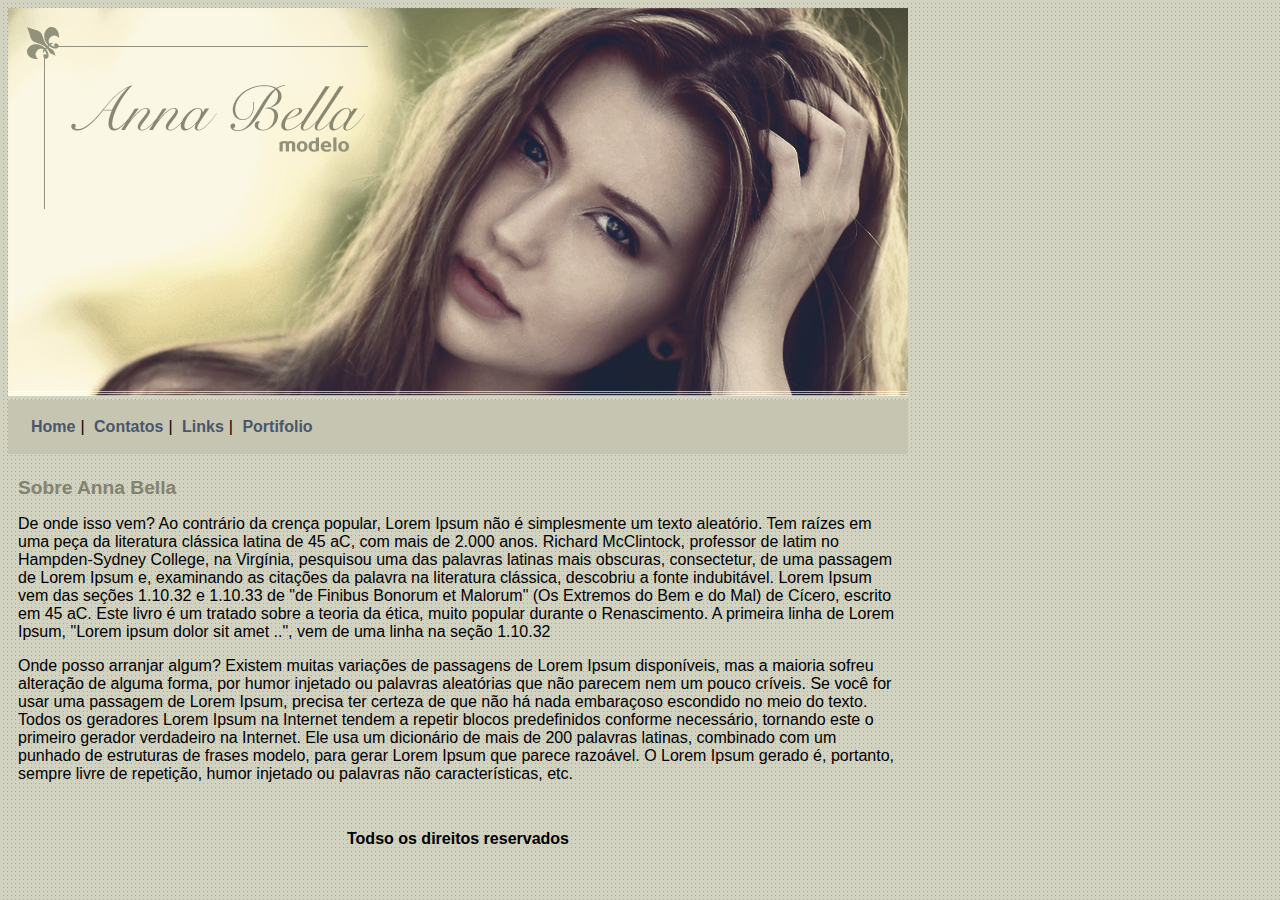
<file: index.html>
<!DOCTYPE html>
    <html lang="pt-br">
    <head>
        <meta charset="UTF-8">
        <meta name="viewport" content="width=device-width, initial-scale=1.0">
        <link rel="stylesheet" href="style.css">
        <title>Home</title>
    </head>
    <body>
        <div id="principal">
            <img src="img/capa.png" >
            <div id="menu">
                <a href="index.html">Home</a>|
                <a href="contatos.html">Contatos</a>|
                <a href="links.html">Links</a>|
                <a href="portifolio.html">Portifolio</a>
            </div>
            <div id="conteudo"><!-- começo conteudo-->
                <h1>Sobre Anna Bella</h1>
                        <p>
                            De onde isso vem?
            Ao contrário da crença popular, Lorem Ipsum não é simplesmente um texto aleatório. Tem raízes em uma peça da literatura clássica latina de 45 aC, com mais de 2.000 anos. Richard McClintock, professor de latim no Hampden-Sydney College, na Virgínia, pesquisou uma das palavras latinas mais obscuras, consectetur, de uma passagem de Lorem Ipsum e, examinando as citações da palavra na literatura clássica, descobriu a fonte indubitável. Lorem Ipsum vem das seções 1.10.32 e 1.10.33 de "de Finibus Bonorum et Malorum" (Os Extremos do Bem e do Mal) de Cícero, escrito em 45 aC. Este livro é um tratado sobre a teoria da ética, muito popular durante o Renascimento. A primeira linha de Lorem Ipsum, "Lorem ipsum dolor sit amet ..", vem de uma linha na seção 1.10.32
                        </p>
                        <p>
                            Onde posso arranjar algum?
Existem muitas variações de passagens de Lorem Ipsum disponíveis, mas a maioria sofreu alteração de alguma forma, por humor injetado ou palavras aleatórias que não parecem nem um pouco críveis. Se você for usar uma passagem de Lorem Ipsum, precisa ter certeza de que não há nada embaraçoso escondido no meio do texto. Todos os geradores Lorem Ipsum na Internet tendem a repetir blocos predefinidos conforme necessário, tornando este o primeiro gerador verdadeiro na Internet. Ele usa um dicionário de mais de 200 palavras latinas, combinado com um punhado de estruturas de frases modelo, para gerar Lorem Ipsum que parece razoável. O Lorem Ipsum gerado é, portanto, sempre livre de repetição, humor injetado ou palavras não características, etc.
                        </p>


            </div><!-- fim conteudo-->
            <div id="rodape">
                <h4 class="centralizar">Todso os direitos reservados</h4>
            </div>
        </div>
    </body>
    </html>
</file>
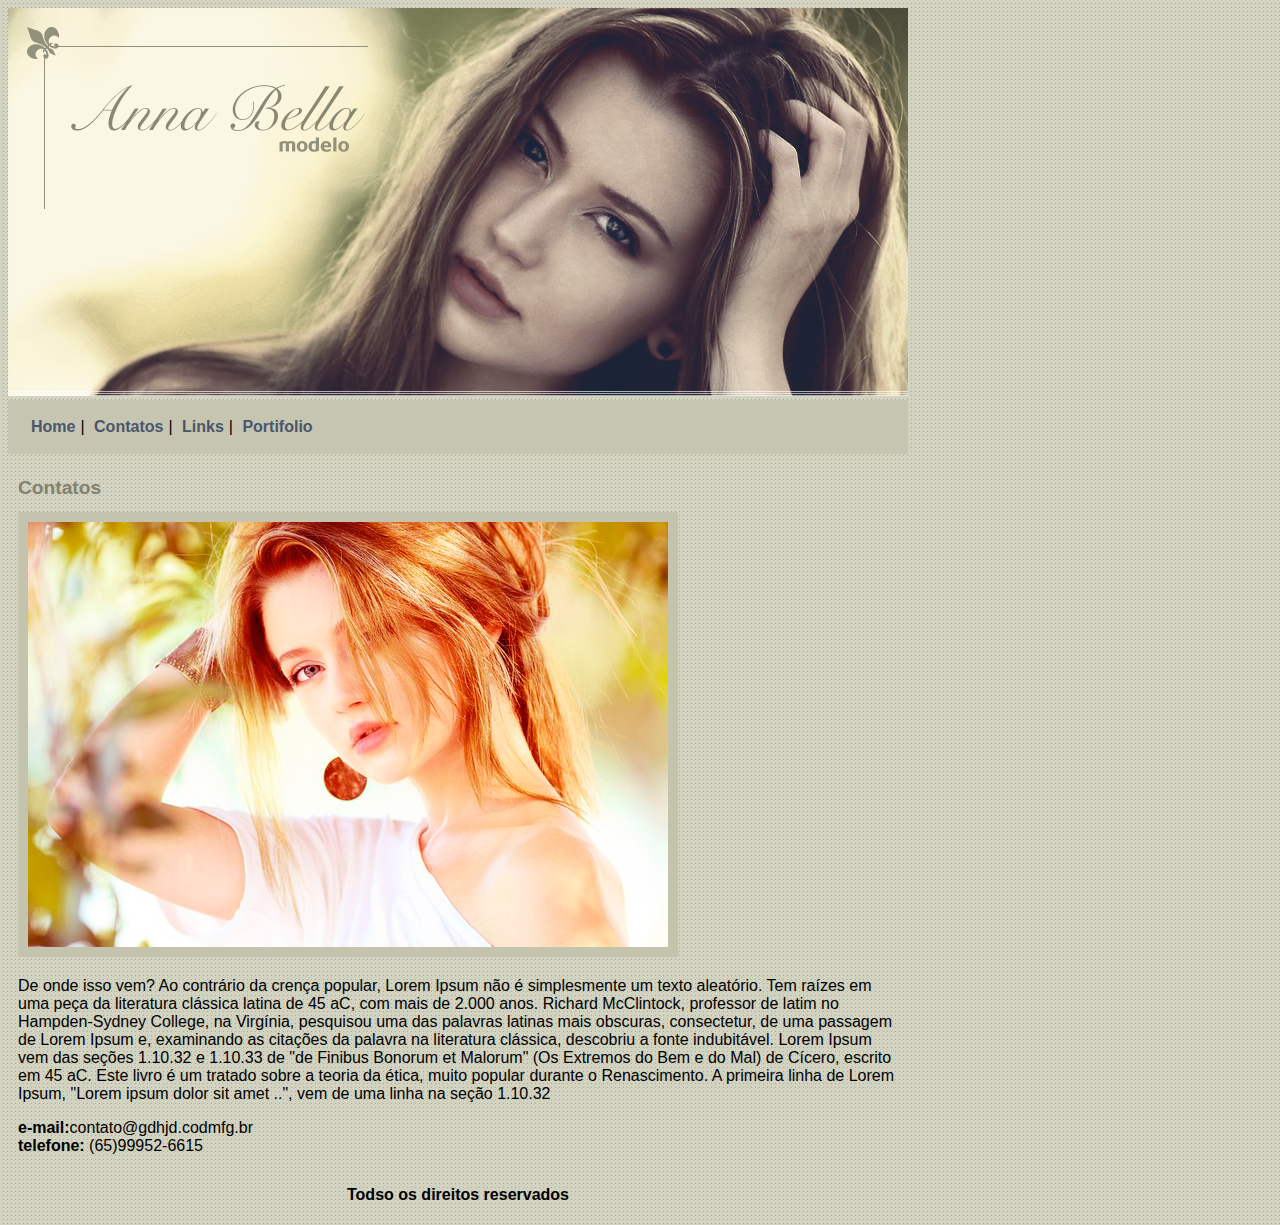
<file: contatos.html>
<!DOCTYPE html>
<html lang="pt-br">
<head>
    <meta charset="UTF-8">
    <meta name="viewport" content="width=device-width, initial-scale=1.0">
    <link rel="stylesheet" href="style.css">
    <title>Contatos</title>
</head>
<body>
    <div id="principal">
        <img src="img/capa.png" >
        <div id="menu">
            <a href="index.html">Home</a>|
            <a href="contatos.html">Contatos</a>|
            <a href="links.html">Links</a>|
            <a href="portifolio.html">Portifolio</a>
        </div>
        <div id="conteudo"><!-- começo conteudo-->
            <h1>Contatos</h1>
            <img src="/img/foto3.png" class="img-campanha">
                    <p>
                        De onde isso vem?
        Ao contrário da crença popular, Lorem Ipsum não é simplesmente um texto aleatório. Tem raízes em uma peça da literatura clássica latina de 45 aC, com mais de 2.000 anos. Richard McClintock, professor de latim no Hampden-Sydney College, na Virgínia, pesquisou uma das palavras latinas mais obscuras, consectetur, de uma passagem de Lorem Ipsum e, examinando as citações da palavra na literatura clássica, descobriu a fonte indubitável. Lorem Ipsum vem das seções 1.10.32 e 1.10.33 de "de Finibus Bonorum et Malorum" (Os Extremos do Bem e do Mal) de Cícero, escrito em 45 aC. Este livro é um tratado sobre a teoria da ética, muito popular durante o Renascimento. A primeira linha de Lorem Ipsum, "Lorem ipsum dolor sit amet ..", vem de uma linha na seção 1.10.32
                    </p>
                    <div>
                      <strong>e-mail:</strong>contato@gdhjd.codmfg.br <br>
                       <strong>telefone:</strong> (65)99952-6615
                    </div>
                
        </div><!-- fim conteudo-->
        <div id="rodape">
            <h4 class="centralizar">Todso os direitos reservados</h4>
        </div>
    </div>
</body>
</html>
</file>
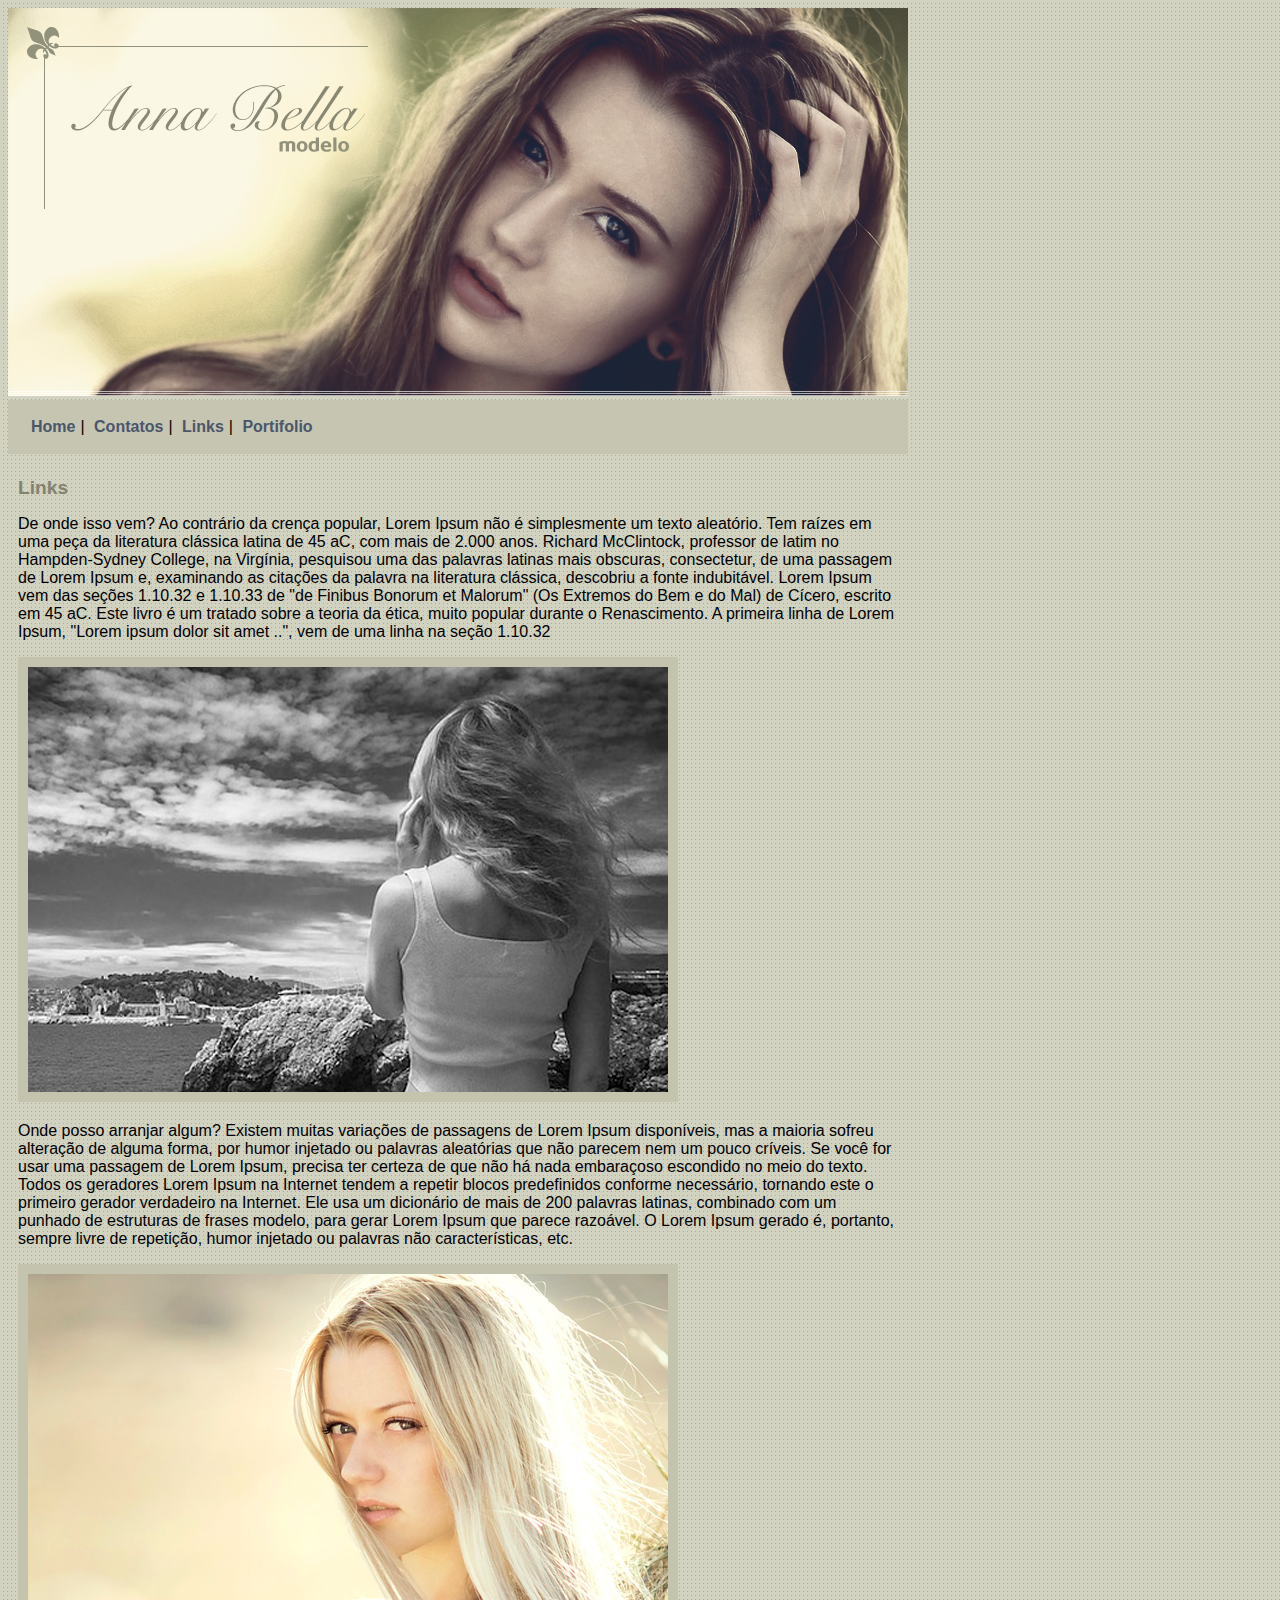
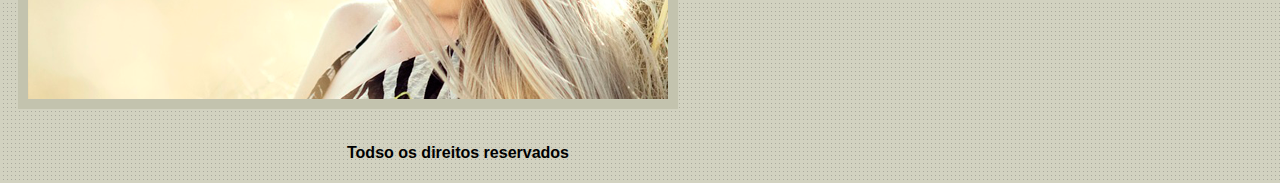
<file: links.html>
<!DOCTYPE html>
<html lang="pt-br">
<head>
    <meta charset="UTF-8">
    <meta name="viewport" content="width=device-width, initial-scale=1.0">
    <link rel="stylesheet" href="style.css">
    <title>Links</title>
</head>
<body>
    <div id="principal">
        <img src="img/capa.png" >
        <div id="menu">
            <a href="index.html">Home</a>|
            <a href="contatos.html">Contatos</a>|
            <a href="links.html">Links</a>|
            <a href="portifolio.html">Portifolio</a>
        </div>
        <div id="conteudo"><!-- começo conteudo-->
            <h1>Links</h1>
                    <p>
                        De onde isso vem?
        Ao contrário da crença popular, Lorem Ipsum não é simplesmente um texto aleatório. Tem raízes em uma peça da literatura clássica latina de 45 aC, com mais de 2.000 anos. Richard McClintock, professor de latim no Hampden-Sydney College, na Virgínia, pesquisou uma das palavras latinas mais obscuras, consectetur, de uma passagem de Lorem Ipsum e, examinando as citações da palavra na literatura clássica, descobriu a fonte indubitável. Lorem Ipsum vem das seções 1.10.32 e 1.10.33 de "de Finibus Bonorum et Malorum" (Os Extremos do Bem e do Mal) de Cícero, escrito em 45 aC. Este livro é um tratado sobre a teoria da ética, muito popular durante o Renascimento. A primeira linha de Lorem Ipsum, "Lorem ipsum dolor sit amet ..", vem de uma linha na seção 1.10.32
                    </p>
                    <img src="/img/foto1.png" class="img-campanha">
                    <p>
                        Onde posso arranjar algum?
Existem muitas variações de passagens de Lorem Ipsum disponíveis, mas a maioria sofreu alteração de alguma forma, por humor injetado ou palavras aleatórias que não parecem nem um pouco críveis. Se você for usar uma passagem de Lorem Ipsum, precisa ter certeza de que não há nada embaraçoso escondido no meio do texto. Todos os geradores Lorem Ipsum na Internet tendem a repetir blocos predefinidos conforme necessário, tornando este o primeiro gerador verdadeiro na Internet. Ele usa um dicionário de mais de 200 palavras latinas, combinado com um punhado de estruturas de frases modelo, para gerar Lorem Ipsum que parece razoável. O Lorem Ipsum gerado é, portanto, sempre livre de repetição, humor injetado ou palavras não características, etc.
                    </p>
                    <img src="/img/foto2.png" class="img-campanha">


        </div><!-- fim conteudo-->
        <div id="rodape">
            <h4 class="centralizar">Todso os direitos reservados</h4>
        </div>
    </div>
</body>
</html>
</file>
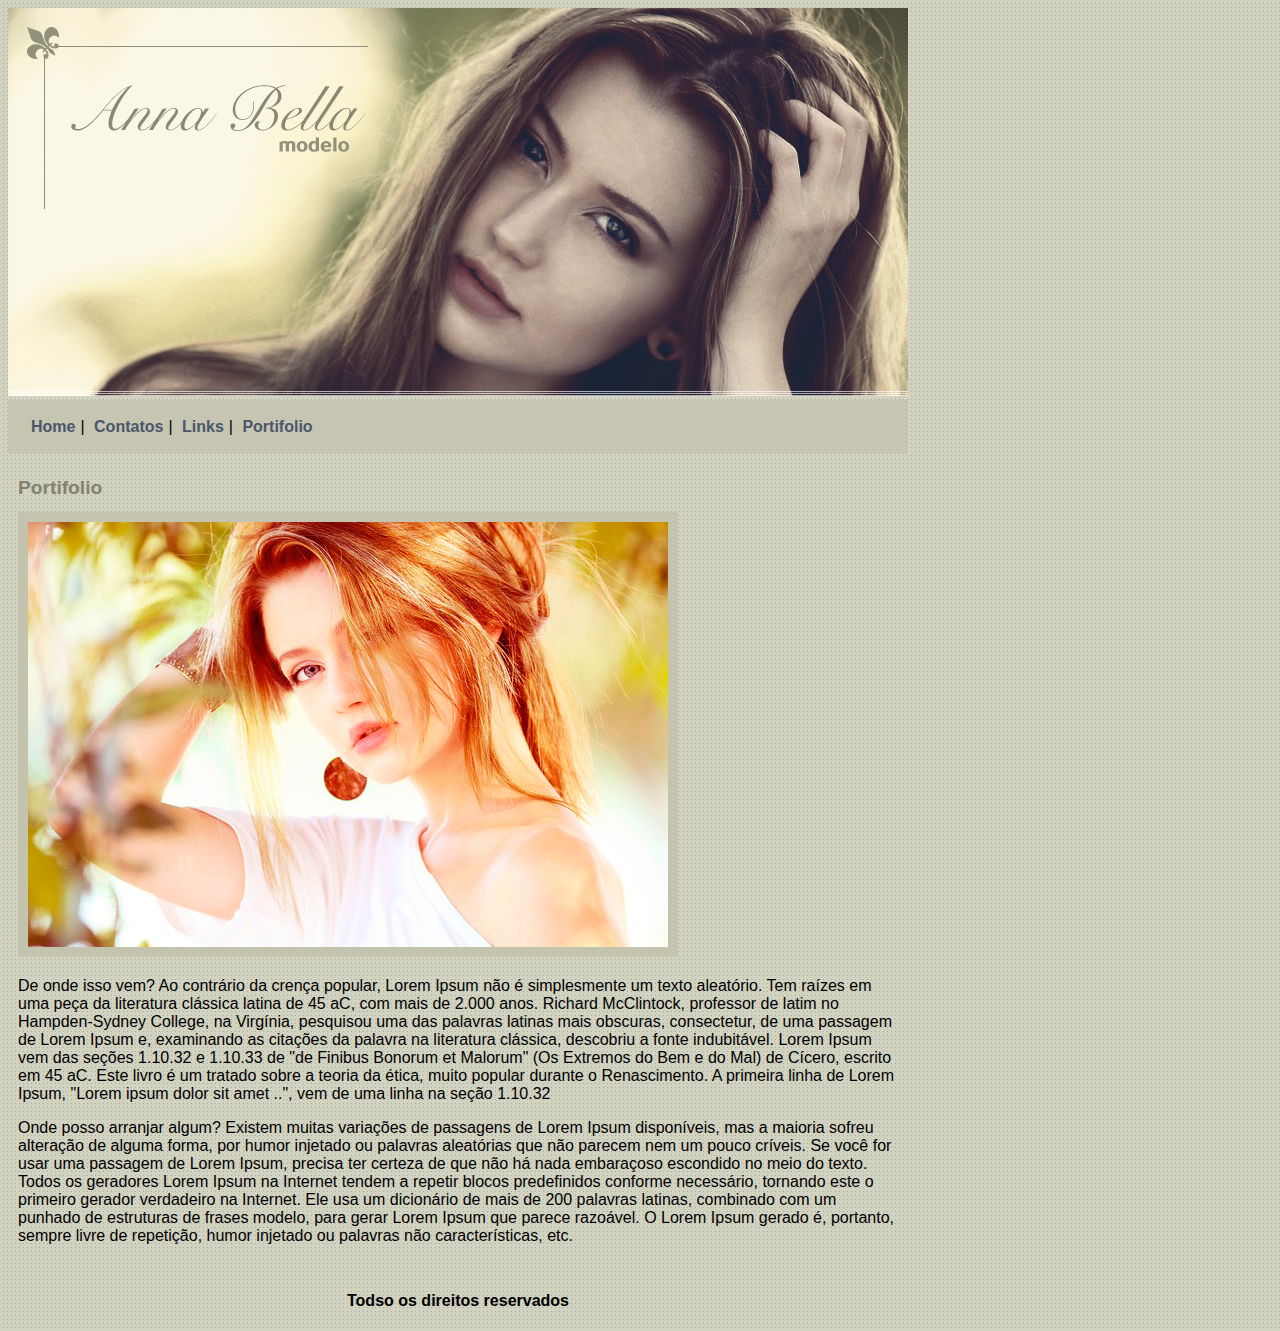
<file: portifolio.html>
<!DOCTYPE html>
<html lang="pt-br">
<head>
    <meta charset="UTF-8">
    <meta name="viewport" content="width=device-width, initial-scale=1.0">
    <link rel="stylesheet" href="style.css">
    <title>Portifolio</title>
</head>
<body>
    <div id="principal">
        <img src="img/capa.png" >
        <div id="menu">
            <a href="index.html">Home</a>|
            <a href="contatos.html">Contatos</a>|
            <a href="links.html">Links</a>|
            <a href="portifolio.html">Portifolio</a>
        </div>
        <div id="conteudo"><!-- começo conteudo-->
            <h1>Portifolio</h1>
            <img src="/img/foto3.png" class="img-campanha">
                    <p>
                        De onde isso vem?
        Ao contrário da crença popular, Lorem Ipsum não é simplesmente um texto aleatório. Tem raízes em uma peça da literatura clássica latina de 45 aC, com mais de 2.000 anos. Richard McClintock, professor de latim no Hampden-Sydney College, na Virgínia, pesquisou uma das palavras latinas mais obscuras, consectetur, de uma passagem de Lorem Ipsum e, examinando as citações da palavra na literatura clássica, descobriu a fonte indubitável. Lorem Ipsum vem das seções 1.10.32 e 1.10.33 de "de Finibus Bonorum et Malorum" (Os Extremos do Bem e do Mal) de Cícero, escrito em 45 aC. Este livro é um tratado sobre a teoria da ética, muito popular durante o Renascimento. A primeira linha de Lorem Ipsum, "Lorem ipsum dolor sit amet ..", vem de uma linha na seção 1.10.32
                    </p>
                    <p>
                        Onde posso arranjar algum?
Existem muitas variações de passagens de Lorem Ipsum disponíveis, mas a maioria sofreu alteração de alguma forma, por humor injetado ou palavras aleatórias que não parecem nem um pouco críveis. Se você for usar uma passagem de Lorem Ipsum, precisa ter certeza de que não há nada embaraçoso escondido no meio do texto. Todos os geradores Lorem Ipsum na Internet tendem a repetir blocos predefinidos conforme necessário, tornando este o primeiro gerador verdadeiro na Internet. Ele usa um dicionário de mais de 200 palavras latinas, combinado com um punhado de estruturas de frases modelo, para gerar Lorem Ipsum que parece razoável. O Lorem Ipsum gerado é, portanto, sempre livre de repetição, humor injetado ou palavras não características, etc.
                    </p>


        </div><!-- fim conteudo-->
        <div id="rodape">
            <h4 class="centralizar">Todso os direitos reservados</h4>
        </div>
    </div>
</body>
</html>
</file>
<file: style.css>
body{
        background: #d2d2c1 url('/img/fundo.png');
        font: 16px Arial,Helvetica, sans-serif;
    }
    #principal{
        width: 900px;
    }
    #menu{
        background: #c5c5b2;
        padding: 18px;
    }
    #conteudo{
        background:;
        padding: 10px;
    }
    a {
        color: #4b566a;
        text-decoration: none;
        font-weight: bold;
        padding: 5px;
    }
    .centralizar{
        text-align: center;
    }
    .img-campanha{
        border:10px solid #c3c3ae ;
    }
    h1{
        color: #828271;
        font-size: 1.2em ;
    }
</file>
